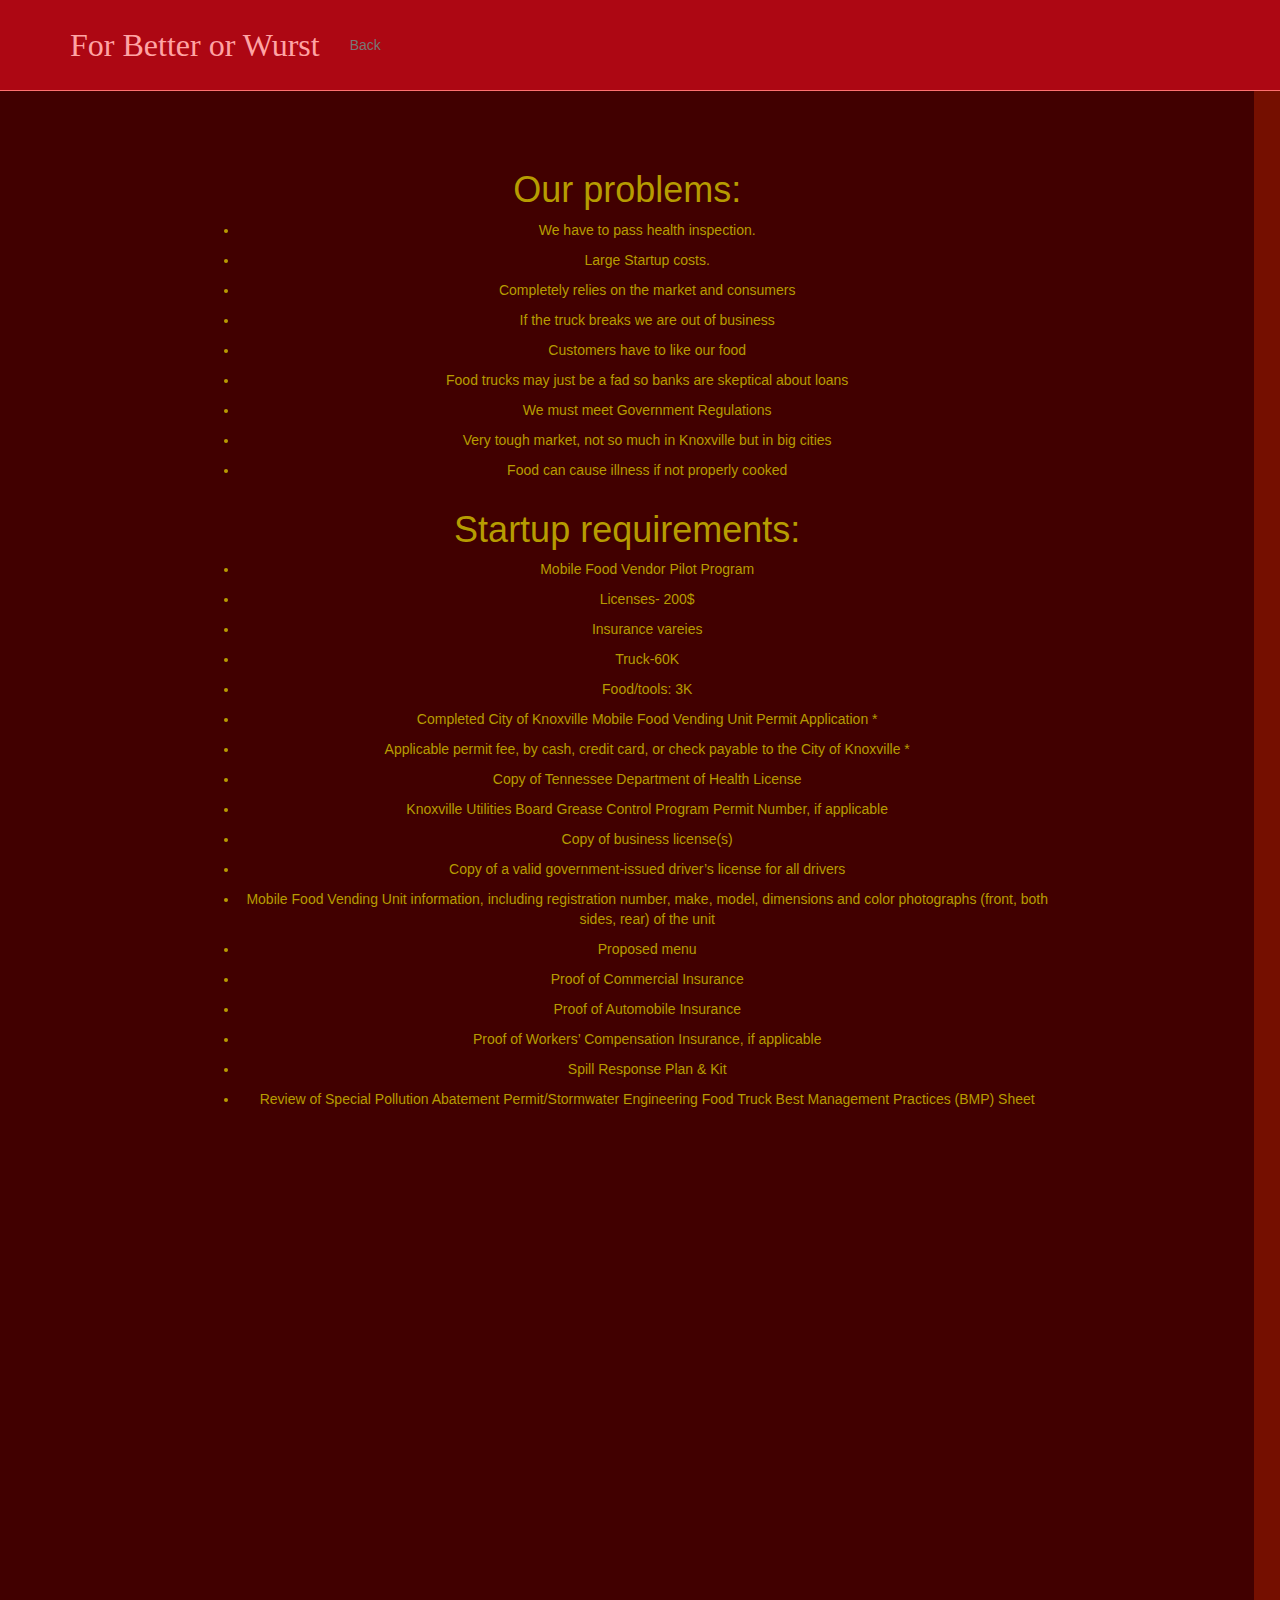
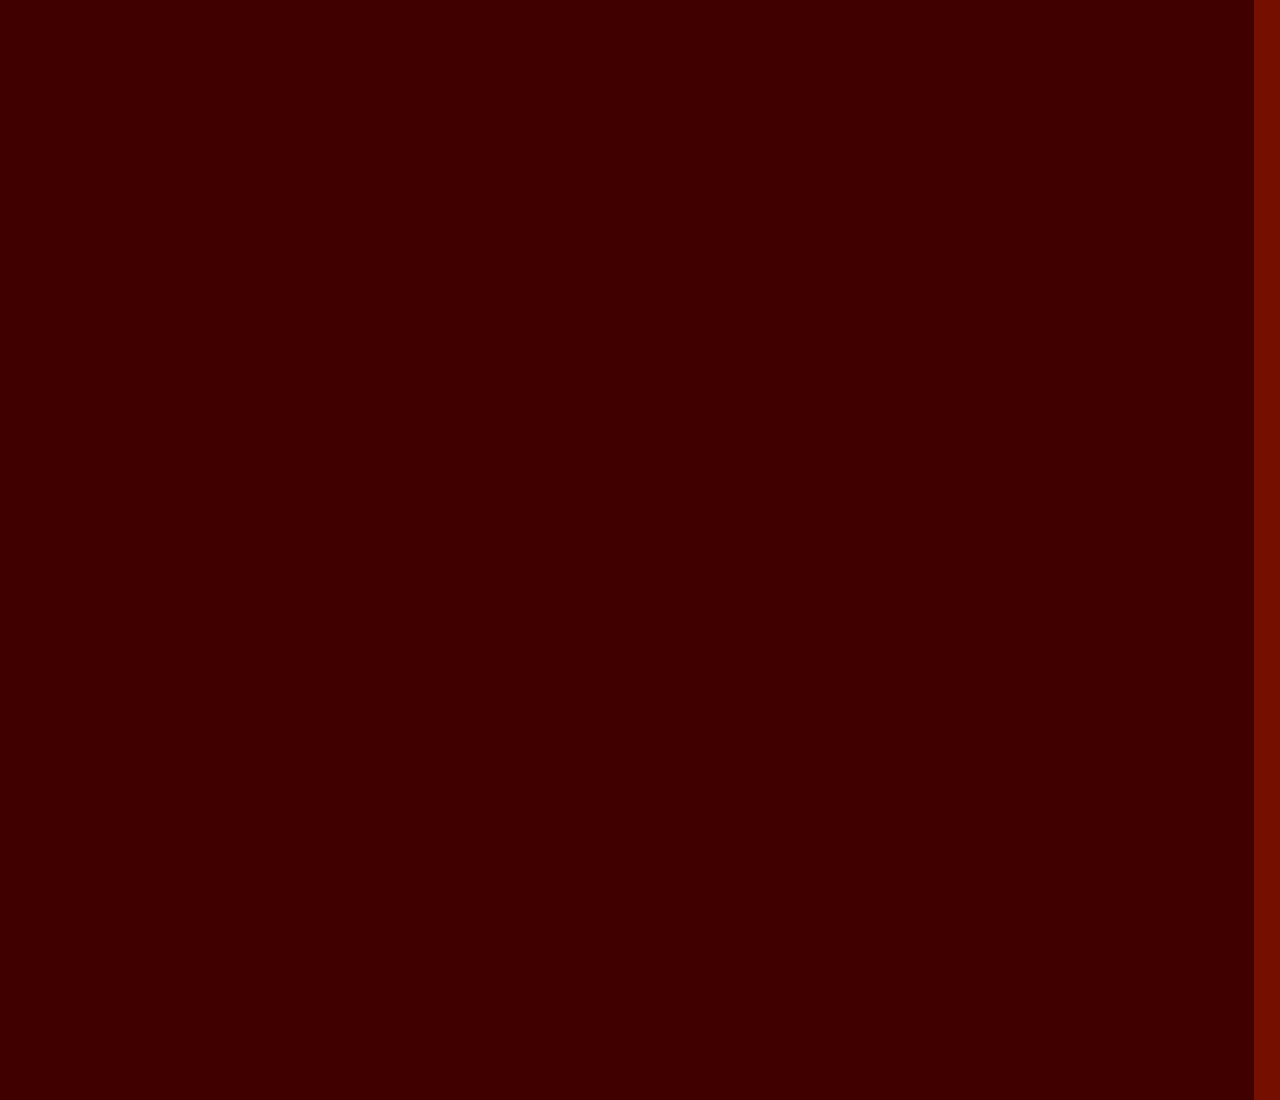
<file: business.html>
<!DOCTYPE html>
<html lang="en">

<head>

    <meta charset="utf-8">
    <meta http-equiv="X-UA-Compatible" content="IE=edge">
    <meta name="viewport" content="width=device-width, initial-scale=1">
    <meta name="description" content="">
    <meta name="author" content="">

    <!-- Bootstrap Core CSS -->
    <link href="css/bootstrap.min.css" rel="stylesheet">

    <!-- Custom CSS -->
    <link href="css/scrolling-nav.css" rel="stylesheet">

    <!-- HTML5 Shim and Respond.js IE8 support of HTML5 elements and media queries -->
    <!-- WARNING: Respond.js doesn't work if you view the page via file:// -->
    <!--[if lt IE 9]>
        <script src="https://oss.maxcdn.com/libs/html5shiv/3.7.0/html5shiv.js"></script>
        <script src="https://oss.maxcdn.com/libs/respond.js/1.4.2/respond.min.js"></script>
    <![endif]-->

</head>

<!-- The #page-top ID is part of the scrolling feature - the data-spy and data-target are part of the built-in Bootstrap scrollspy function -->

<body id="page-top" data-spy="scroll" data-target=".navbar-fixed-top">
  <!-- Navigation -->

  <nav style="background-color: #AD0713;" class="navbar navbar-default navbar-fixed-top" role="navigation">
      <div class="container">
          <div class="navbar-header page-scroll">
              <button type="button" class="navbar-toggle" data-toggle="collapse" data-target=".navbar-ex1-collapse">
                  <span class="sr-only">Toggle navigation</span>
                  <span class="icon-bar"></span>
                  <span class="icon-bar"></span>
                  <span class="icon-bar"></span>
              </button>
              <a style="color:#FFA4A4; font-family:GermanFont; font-size:xx-large;" class="navbar-brand page-scroll" href="#page-top">For Better or Wurst</a>
          </div>

          <!-- Collect the nav links, forms, and other content for toggling -->
          <div class="collapse navbar-collapse navbar-ex1-collapse">
              <ul class="nav navbar-nav">
                  <!-- Hidden li included to remove active class from about link when scrolled up past about section -->
                  <li class="hidden">
                      <a class="page-scroll" href="#page-top"></a>
                  </li>
                  <li>
                      <a class="page-scroll idkman" href="./index.html">Back</a>
                  </li>

              </ul>
          </div>
          <!-- /.navbar-collapse -->
      </div>
      <!-- /.container -->
    </nav>
<section class="services-section">
<div class="row">
    <div class="col-md-2">
    </div>
    <div class="col-md-8">
      <div class="row">
        <h1>Our problems:</h1>
        <ul>
          <li><p>We have to pass health inspection.</p></li>
          <li><p>Large Startup costs.</p></li>
          <li><p>Completely relies on the market and consumers</p></li>
          <li><p>If the truck breaks we are out of business</p></li>
          <li><p>Customers have to like our food</p></li>
          <li><p>Food trucks may just be a fad so banks are skeptical about loans</p></li>
          <li><p>We must meet Government Regulations</p></li>
          <li><p>Very tough market, not so much in Knoxville but in big cities</p></li>
          <li><p>Food can cause illness if not properly cooked</p></li>
        </ul>
      </div>
      <h1>Startup requirements:</h1>
      <div class="row">
        <ul>
          <li><p>Mobile Food Vendor Pilot Program</p></li>
          <li><p>Licenses- 200$</p></li>
          <li><p>Insurance vareies</p></li>
          <li><p>Truck-60K</p></li>
          <li><p>Food/tools: 3K</p></li>
          <li><p>Completed City of Knoxville Mobile Food Vending Unit Permit Application *</p></li>
          <li><p>Applicable permit fee, by cash, credit card, or check payable to the City of Knoxville *</p></li>
          <li><p>Copy of Tennessee Department of Health License</p></li>
          <li><p>Knoxville Utilities Board Grease Control Program Permit Number, if applicable </p></li>
          <li><p>Copy of business license(s)</p></li>
          <li><p>Copy of a valid government-issued driver’s license for all drivers</p></li>
          <li><p>Mobile Food Vending Unit information, including registration number, make, model, dimensions and color photographs (front, both sides, rear) of the unit</p></li>
          <li><p>Proposed menu</p></li>
          <li><p>Proof of Commercial Insurance</p></li>
          <li><p>Proof of Automobile Insurance</p></li>
          <li><p>Proof of Workers’ Compensation Insurance, if applicable</p></li>
          <li><p>Spill Response Plan & Kit</p></li>
          <li><p>Review of Special Pollution Abatement Permit/Stormwater Engineering Food Truck Best Management Practices (BMP) Sheet</p></li>
        </ul>
      </div>
    </div>
    <div class="col-md-2">
    </div>
</div>
</section>
</body>

</html>
</file>
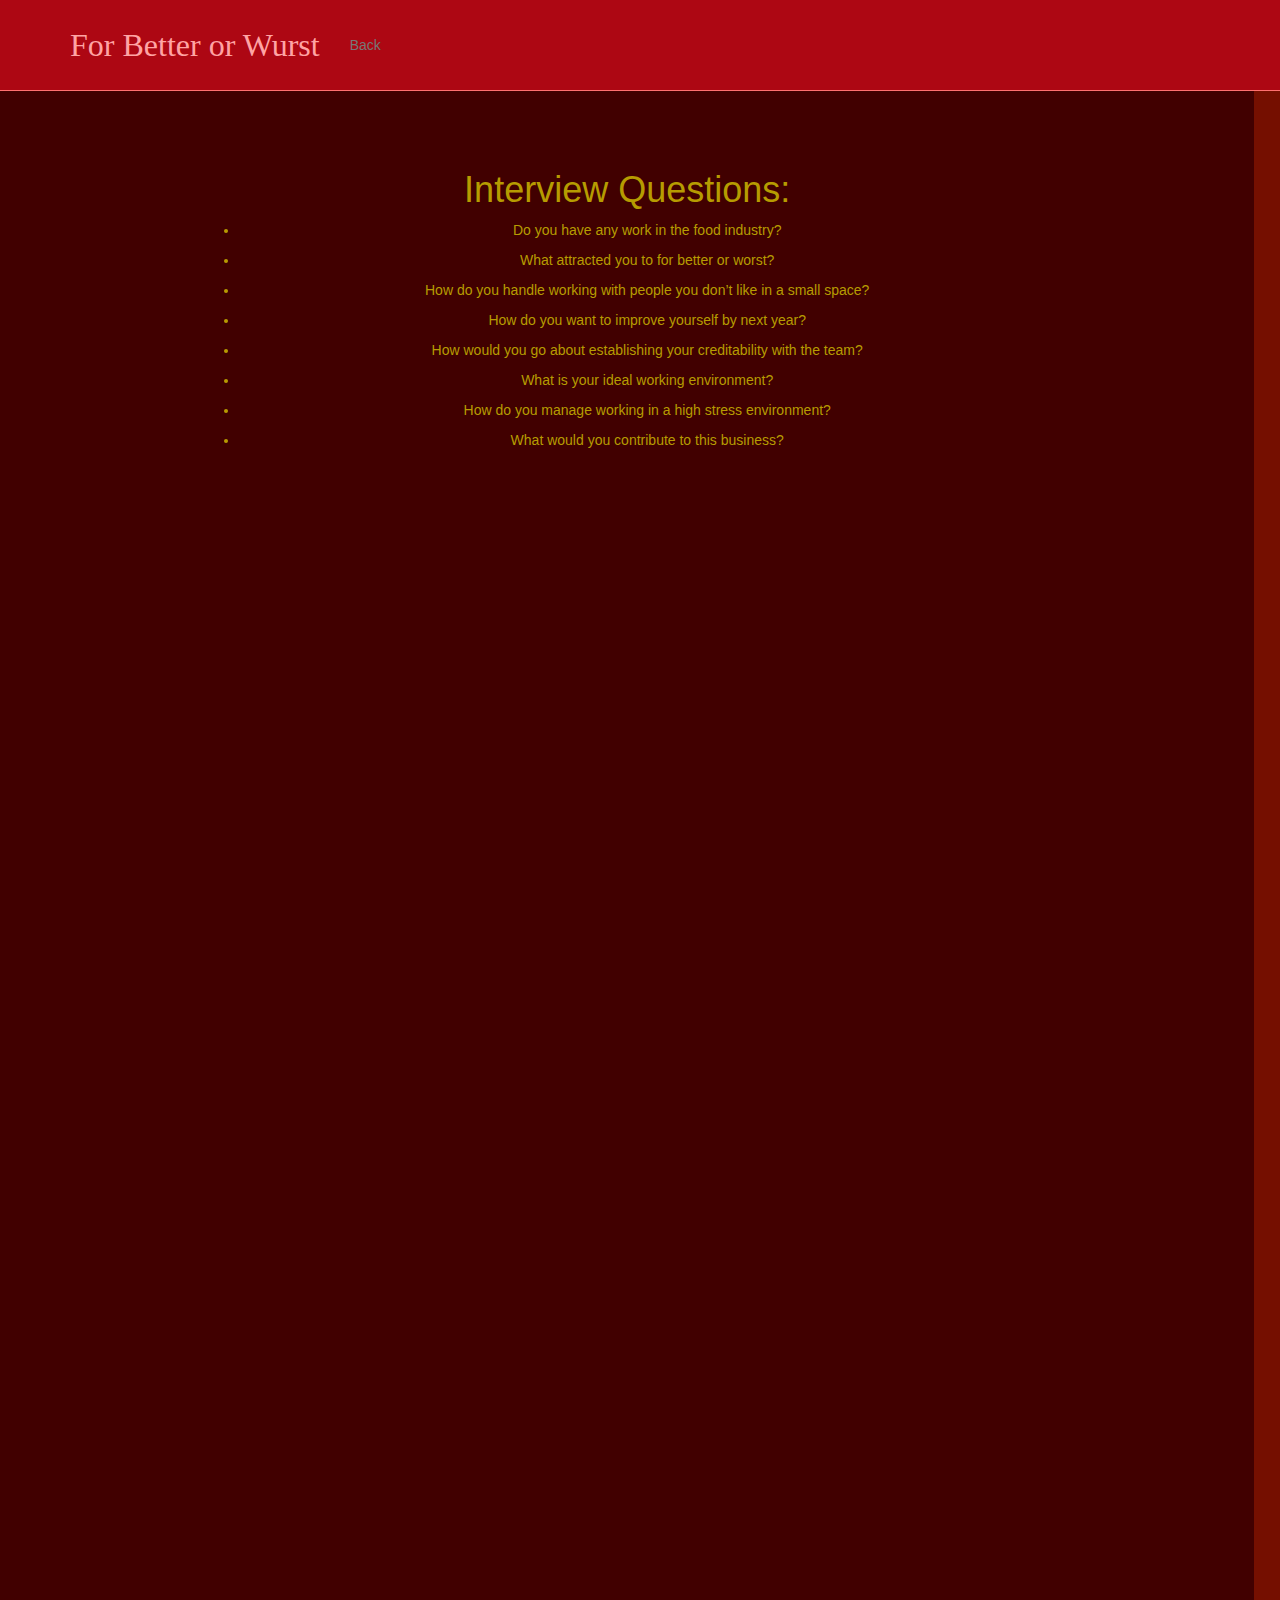
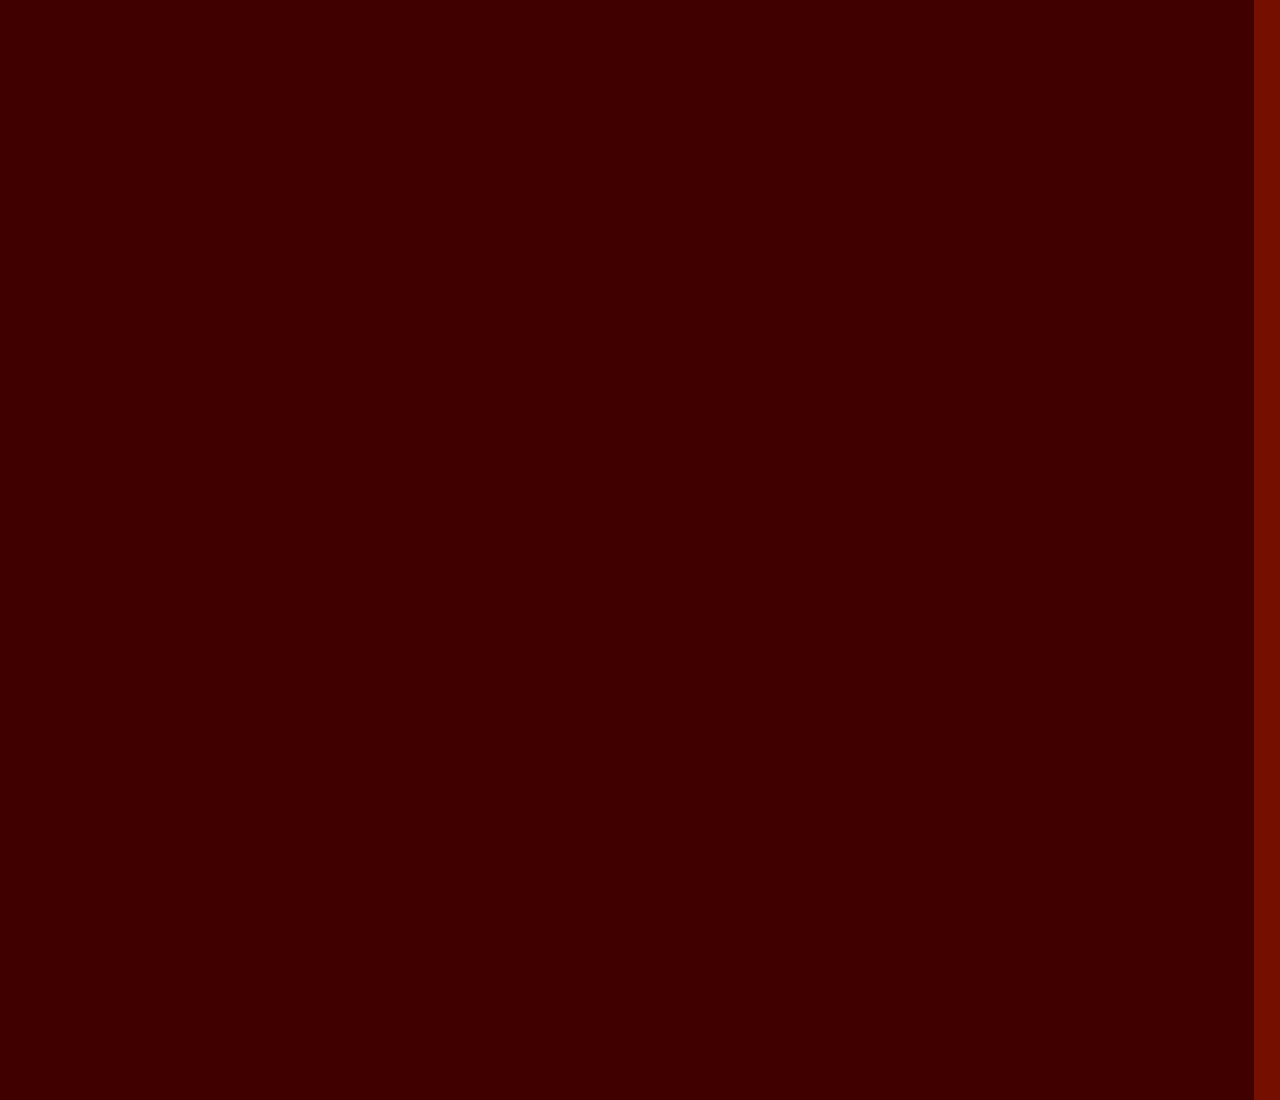
<file: career.html>
<!DOCTYPE html>
<html lang="en">

<head>

    <meta charset="utf-8">
    <meta http-equiv="X-UA-Compatible" content="IE=edge">
    <meta name="viewport" content="width=device-width, initial-scale=1">
    <meta name="description" content="">
    <meta name="author" content="">

    <!-- Bootstrap Core CSS -->
    <link href="css/bootstrap.min.css" rel="stylesheet">

    <!-- Custom CSS -->
    <link href="css/scrolling-nav.css" rel="stylesheet">

    <!-- HTML5 Shim and Respond.js IE8 support of HTML5 elements and media queries -->
    <!-- WARNING: Respond.js doesn't work if you view the page via file:// -->
    <!--[if lt IE 9]>
        <script src="https://oss.maxcdn.com/libs/html5shiv/3.7.0/html5shiv.js"></script>
        <script src="https://oss.maxcdn.com/libs/respond.js/1.4.2/respond.min.js"></script>
    <![endif]-->

</head>

<!-- The #page-top ID is part of the scrolling feature - the data-spy and data-target are part of the built-in Bootstrap scrollspy function -->

<body id="page-top" data-spy="scroll" data-target=".navbar-fixed-top">
  <!-- Navigation -->
  <nav style="background-color: #AD0713;" class="navbar navbar-default navbar-fixed-top" role="navigation">
      <div class="container">
          <div class="navbar-header page-scroll">
              <button type="button" class="navbar-toggle" data-toggle="collapse" data-target=".navbar-ex1-collapse">
                  <span class="sr-only">Toggle navigation</span>
                  <span class="icon-bar"></span>
                  <span class="icon-bar"></span>
                  <span class="icon-bar"></span>
              </button>
              <a style="color:#FFA4A4; font-family:GermanFont; font-size:xx-large;" class="navbar-brand page-scroll" href="#page-top">For Better or Wurst</a>
          </div>

          <!-- Collect the nav links, forms, and other content for toggling -->
          <div class="collapse navbar-collapse navbar-ex1-collapse">
              <ul class="nav navbar-nav">
                  <!-- Hidden li included to remove active class from about link when scrolled up past about section -->
                  <li class="hidden">
                      <a class="page-scroll" href="#page-top"></a>
                  </li>
                  <li>
                      <a class="page-scroll idkman" href="./index.html">Back</a>
                  </li>

              </ul>
          </div>
          <!-- /.navbar-collapse -->
      </div>
      <!-- /.container -->
    </nav>
<section class="services-section">
<div class="row">
    <div class="col-md-2">
    </div>
    <div class="col-md-8">
      <h1>Interview Questions:</h1>
      <div class="row">
        <ul>
          <li><p>Do you have any work in the food industry?</p></li>
          <li><p>What attracted you to for better or worst?</p></li>
          <li><p>How do you handle working with people you don’t like in a small space?</p></li>
          <li><p>How do you want to improve yourself by next year?</p></li>
          <li><p>How would you go about establishing your creditability with the team?</p></li>
          <li><p>What is your ideal working environment?</p></li>
          <li><p>How do you manage working in a high stress environment?</p></li>
          <li><p>What would you contribute to this business?</p></li>
        </ul>
      </div>
    </div>
    <div class="col-md-2">
    </div>
</div>
</section>
</body>

</html>
</file>
<file: css/scrolling-nav.css>
/*!
 * Start Bootstrap - Scrolling Nav HTML Template (http://startbootstrap.com)
 * Code licensed under the Apache License v2.0.
 * For details, see http://www.apache.org/licenses/LICENSE-2.0.
 */

body {
    width: 98%;
    height: 100%;
    background: #750F00;
}

li {
  color: #B69C01;
}

html {
    width: 100%;
    height: 100%;
}

h1 {
    color: #B69C01;
}

p {
    color: #B69C01;
    border-radius: 98px;
}

div {
  color: red;
  border-radius: 98px;
}

@media(min-width:767px) {
    .navbar {
        padding: 20px 0;
        -webkit-transition: background .5s ease-in-out,padding .5s ease-in-out;
        -moz-transition: background .5s ease-in-out,padding .5s ease-in-out;
        transition: background .5s ease-in-out,padding .5s ease-in-out;
    }

    .top-nav-collapse {
        padding: 0;
    }
}

/* Demo Sections - You can use these as guides or delete them - the scroller will work with any sort of height, fixed, undefined, or percentage based.
The padding is very important to make sure the scrollspy picks up the right area when scrolled to. Adjust the margin and padding of sections and children
of those sections to manage the look and feel of the site. */

.intro-section {
    height: 100%;
    padding-top: 150px;
    text-align: center;
    background-image: url("../images/vannologo.jpg");
    background-repeat: no-repeat;
    background-position: center;
    background-size: 100%;
    background-color: #cccccc;
}

.about-section {
    height: 100%;
    padding-top: 150px;
    text-align: center;
    background: #750F00;
}

.services-section {
    height: 300%;
    padding-top: 150px;
    text-align: center;
    background: #410000;
}

.lis-stuff {
  .services-section {
      height: 300%;
      padding-top: 150px;
      background: #410000;
}

.location-section {
  height: 100%;
  padding-top: 150px;
  text-align: center;
  background: #750F00;
}

.contact-section {
    height: 50%;
    padding-top: 150px;
    text-align: center;
    background: #410000;
}

.redcolor {
    color: #FF0000;
}

.moreredcolor {
    color: #A70000;
}

.lessredcolor {
    color: #D90000;
}
.idkman {
        color :#B69C01;
}
.idkman:hover {
    background-color: #D90000;
}

@font-face {
    font-family: Arkhip;
    src: url("../fonts/Arkhip_font.ttf");
}

@font-face {
    font-family: GermanFont;
    src: url("../fonts/DeutscheUncialis.ttf");
}
</file>
